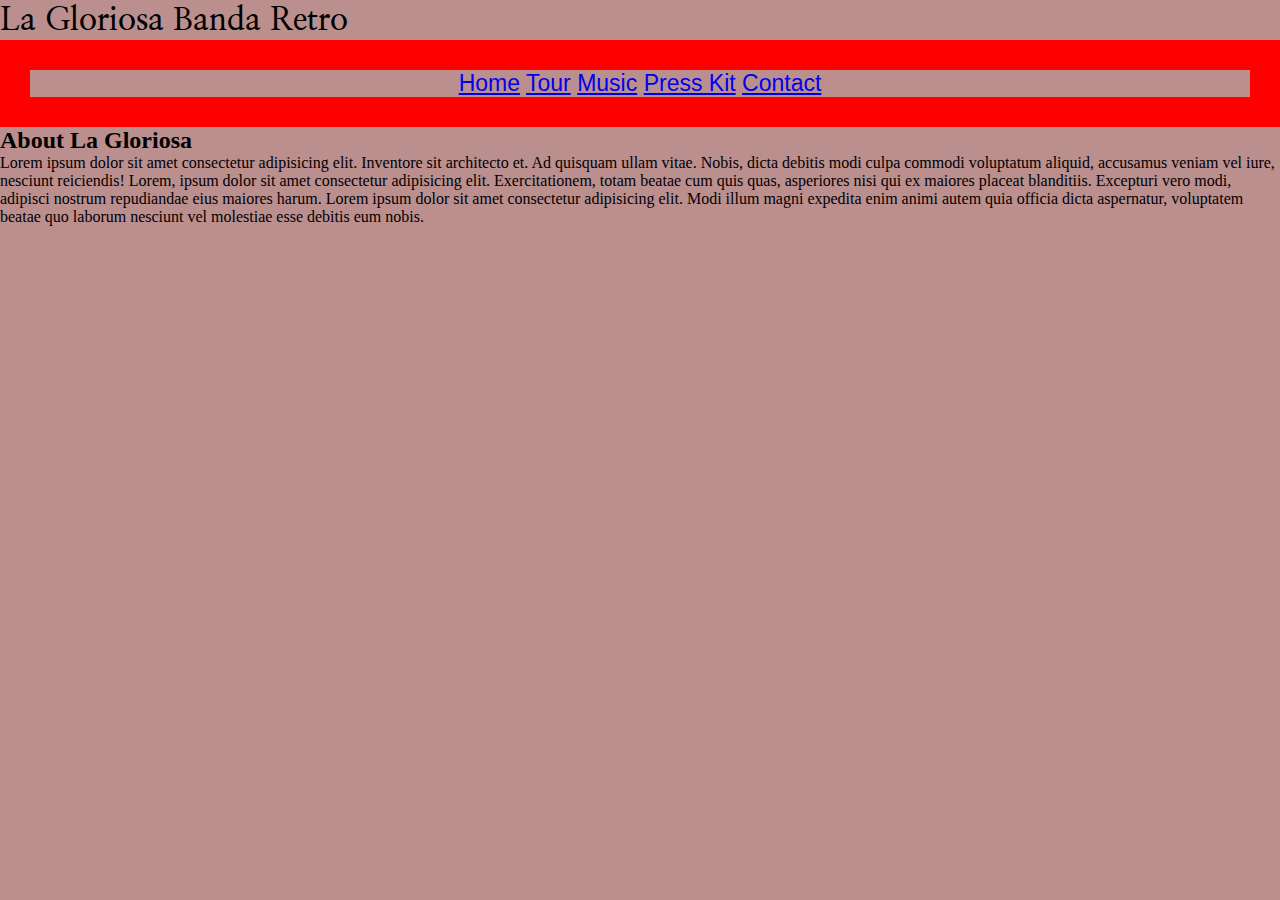
<file: index.html>
<!DOCTYPE html>
<html lang="en">
    <head>
        <meta charset="UTF-8">
        <meta http-equiv="X-UA-Compatible" content="IE=edge">
        <meta name="viewport" content="width=device-width, initial-scale=1.0">
        <link href="https://cdn.jsdelivr.net/npm/bootstrap@5.3.0-alpha3/dist/css/bootstrap.min.css" rel="stylesheet" integrity="sha384-KK94CHFLLe+nY2dmCWGMq91rCGa5gtU4mk92HdvYe+M/SXH301p5ILy+dN9+nJOZ" crossorigin="anonymous">
        <script src="https://cdn.jsdelivr.net/npm/bootstrap@5.3.0-alpha3/dist/js/bootstrap.bundle.min.js" integrity="sha384-ENjdO4Dr2bkBIFxQpeoTz1HIcje39Wm4jDKdf19U8gI4ddQ3GYNS7NTKfAdVQSZe" crossorigin="anonymous"></script>
        <link rel="stylesheet" href="css/style.css">
        <link rel="preconnect" href="https://fonts.googleapis.com"><link rel="preconnect" href="https://fonts.gstatic.com" crossorigin><link href="https://fonts.googleapis.com/css2?family=Nanum+Myeongjo&display=swap" rel="stylesheet">
        <link rel="preconnect" href="https://fonts.googleapis.com"><link rel="preconnect" href="https://fonts.gstatic.com" crossorigin><link href="https://fonts.googleapis.com/css2?family=Nanum+Myeongjo&display=swap" rel="stylesheet">
        <title>LaGloriosa Party Band</title>
    </head>
    <body>
        <header>
            <h1 class="font-gloriosa"> La Gloriosa Banda Retro</h1>
        </header>
        <nav class="container-fluid">
            <div class="row">
                <a class="offset-xl-1 col-xl-2 col-sm-4" href="index.html">Home</a>
                <a class="col-xl-2 col-sm-4" href="./pages/tour.html">Tour</a>
                <a class="col-xl-2 col-sm-4" href="./pages/music.html">Music</a>
                <a class="col-xl-2 col-sm-6" href="./pages/pressKit.html">Press Kit</a>
                <a class="offset-xl-1 col-xl-2 col-sm-6" href="./pages/contact.html">Contact</a>
             </div>
        </nav>
        <article> 
            <h2>About La Gloriosa </h2>
            <p>Lorem ipsum dolor sit amet consectetur adipisicing elit. Inventore sit architecto et. Ad quisquam ullam vitae. Nobis, dicta debitis modi culpa commodi voluptatum aliquid, accusamus veniam vel iure, nesciunt reiciendis! Lorem, ipsum dolor sit amet consectetur adipisicing elit. Exercitationem, totam beatae cum quis quas, asperiores nisi qui ex maiores placeat blanditiis. Excepturi vero modi, adipisci nostrum repudiandae eius maiores harum. Lorem ipsum dolor sit amet consectetur adipisicing elit. Modi illum magni expedita enim animi autem quia officia dicta aspernatur, voluptatem beatae quo laborum nesciunt vel molestiae esse debitis eum nobis.</p>
        </article>
        <footer>

        </footer>
    </body>
</html>
</file>
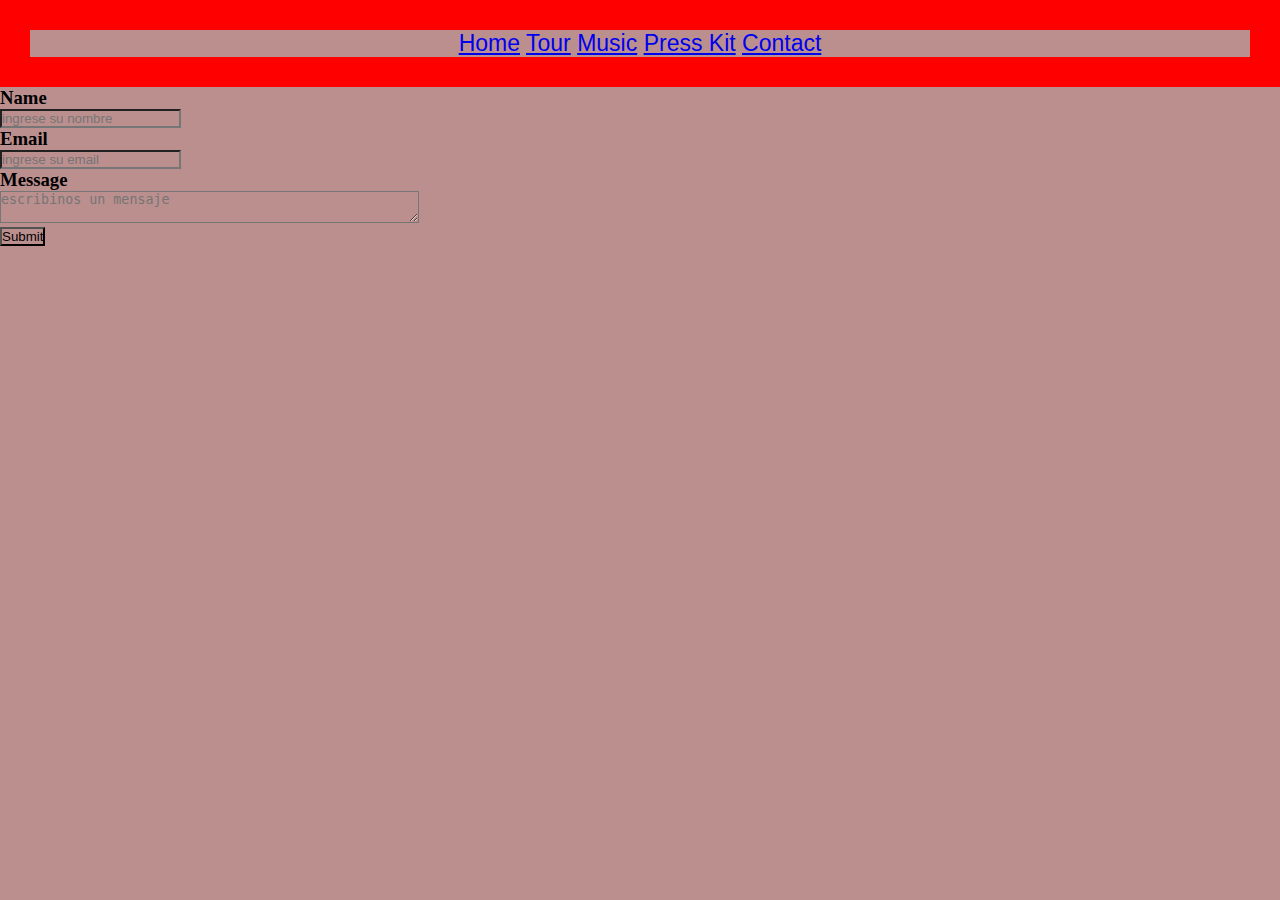
<file: pages/contact.html>
<!DOCTYPE html>
<html lang="en">
    <head>
        <meta charset="UTF-8">
        <meta http-equiv="X-UA-Compatible" content="IE=edge">
        <meta name="viewport" content="width=device-width, initial-scale=1.0">
        <link href="https://cdn.jsdelivr.net/npm/bootstrap@5.3.0-alpha3/dist/css/bootstrap.min.css" rel="stylesheet" integrity="sha384-KK94CHFLLe+nY2dmCWGMq91rCGa5gtU4mk92HdvYe+M/SXH301p5ILy+dN9+nJOZ" crossorigin="anonymous">
        <script src="https://cdn.jsdelivr.net/npm/bootstrap@5.3.0-alpha3/dist/js/bootstrap.bundle.min.js" integrity="sha384-ENjdO4Dr2bkBIFxQpeoTz1HIcje39Wm4jDKdf19U8gI4ddQ3GYNS7NTKfAdVQSZe" crossorigin="anonymous"></script>
        <link rel="stylesheet" href="../css/style.css">
        <link rel="preconnect" href="https://fonts.googleapis.com"><link rel="preconnect" href="https://fonts.gstatic.com" crossorigin><link href="https://fonts.googleapis.com/css2?family=Nanum+Myeongjo&display=swap" rel="stylesheet">
        <title>LaGloriosa Party Band</title>
    </head>
    <body>
        <nav class="container-fluid">
            <div class="row">
                <a class="offset-xl-1 col-xl-2 col-sm-4" href="../index.html">Home</a>
                <a class="col-xl-2 col-sm-4" href="../pages/tour.html">Tour</a>
                <a class="col-xl-2 col-sm-4" href="../pages/music.html">Music</a>
                <a class="col-xl-2 col-sm-6" href="../pages/pressKit.html">Press Kit</a>
                <a class="offset-xl-1 col-xl-2 col-sm-6" href="../pages/contact.html">Contact</a>
             </div>
        </nav>
        <section>
            <form>
                <h3>Name</h3>
                <input type="text" name="nombre" placeholder="ingrese su nombre"/>
                <h3>Email</h3>
                <input type="email" name="nombre" placeholder="ingrese su email"/>
                <h3>Message</h3>
                <textarea name="mensaje" id="" cols="50" placeholder="escribinos un mensaje"></textarea>
                <div>
                    <input type="submit"name="submit">
                </div>
            </form>  
        </section>
        
        <footer>
        </footer>
    </body>
</html>
</file>
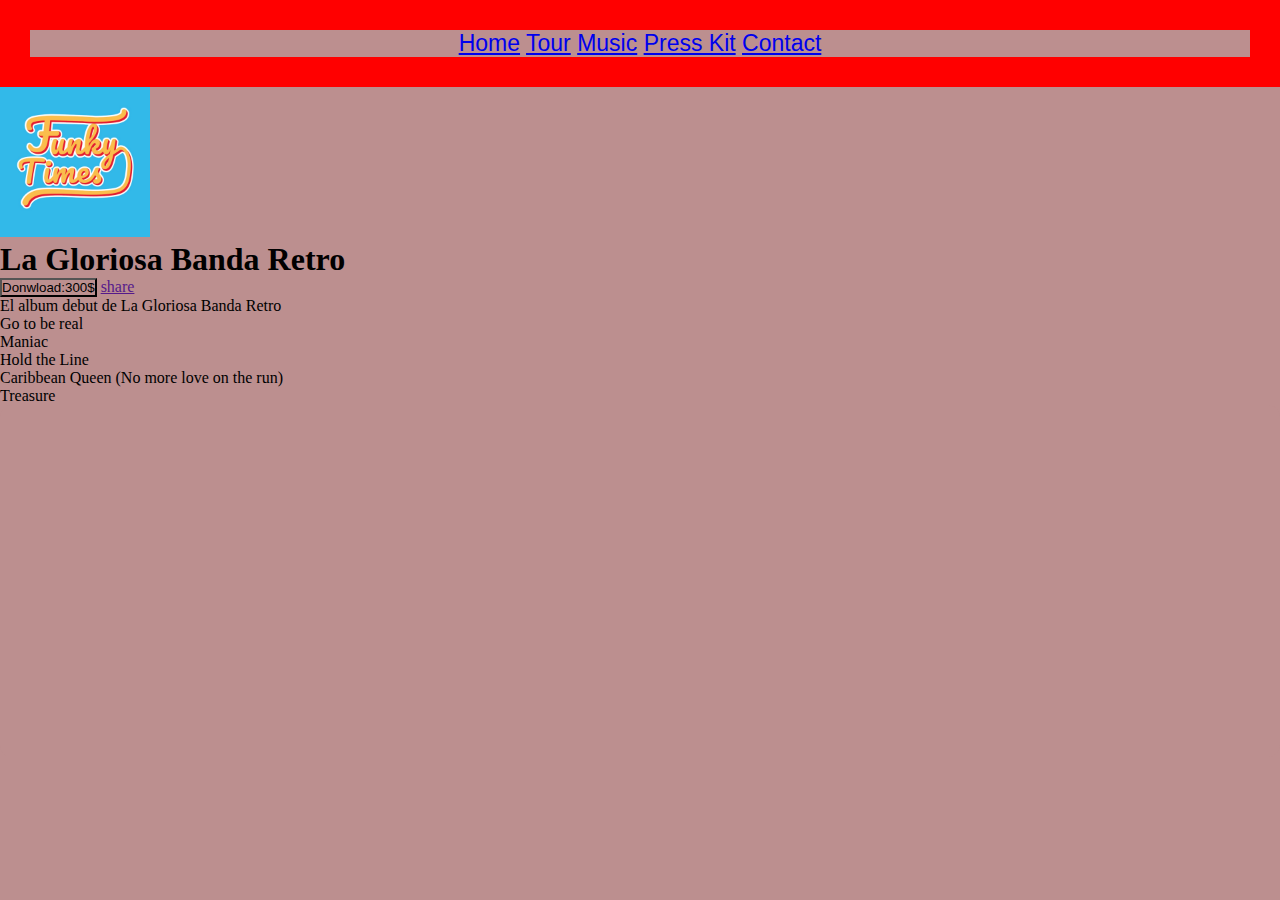
<file: pages/music.html>
<!DOCTYPE html>
<html lang="en">
    <head>
        <meta charset="UTF-8">
        <meta http-equiv="X-UA-Compatible" content="IE=edge">
        <meta name="viewport" content="width=device-width, initial-scale=1.0">
        <link href="https://cdn.jsdelivr.net/npm/bootstrap@5.3.0-alpha3/dist/css/bootstrap.min.css" rel="stylesheet" integrity="sha384-KK94CHFLLe+nY2dmCWGMq91rCGa5gtU4mk92HdvYe+M/SXH301p5ILy+dN9+nJOZ" crossorigin="anonymous">
        <script src="https://cdn.jsdelivr.net/npm/bootstrap@5.3.0-alpha3/dist/js/bootstrap.bundle.min.js" integrity="sha384-ENjdO4Dr2bkBIFxQpeoTz1HIcje39Wm4jDKdf19U8gI4ddQ3GYNS7NTKfAdVQSZe" crossorigin="anonymous"></script>
        <link rel="stylesheet" href="../css/style.css">
        <link rel="preconnect" href="https://fonts.googleapis.com"><link rel="preconnect" href="https://fonts.gstatic.com" crossorigin><link href="https://fonts.googleapis.com/css2?family=Nanum+Myeongjo&display=swap" rel="stylesheet">
        <title>LaGloriosa Party Band</title>
    </head>
    <body>
        <nav class="container-fluid">
            <div class="row">
                <a class="offset-xl-1 col-xl-2 col-sm-4" href="../index.html">Home</a>
                <a class="col-xl-2 col-sm-4" href="../pages/tour.html">Tour</a>
                <a class="col-xl-2 col-sm-4" href="../pages/music.html">Music</a>
                <a class="col-xl-2 col-sm-6" href="../pages/pressKit.html">Press Kit</a>
                <a class="offset-xl-1 col-xl-2 col-sm-6" href="../pages/contact.html">Contact</a>
             </div>
        </nav>
        <div>
            <img src="../assets/images/funky times.jpg" heigth="150px" width="150px"alt="Tapa de album debut">
            <h1> La Gloriosa Banda Retro</h1>
            <input type="button" name="comprarTrack" value="Donwload:300$"/> <!--esto abrira un aside de carrito de venta -->
            <a href="">share</a>   <!--aca se abrira un sub menu con botones para compartir, por eso el enlace esta vacio -->
            <ol>
                <p>El album debut de La Gloriosa Banda Retro</p>
                <li>Go to be real</li>
                <li>Maniac</li>
                <li>Hold the Line</li>
                <li>Caribbean Queen (No more love on the run)</li>
                <li>Treasure</li>
            </ol>
            <iframe style="border-radius:12px" src="https://open.spotify.com/embed/playlist/1NDvWQN6wStHJTOsNEMyux?utm_source=generator" width="100%" height="352" frameBorder="0" allowfullscreen="" allow="autoplay; clipboard-write; encrypted-media; fullscreen; picture-in-picture" loading="lazy"></iframe>
        </div>
        <footer>
        </footer>
    </body>
</html>
</file>
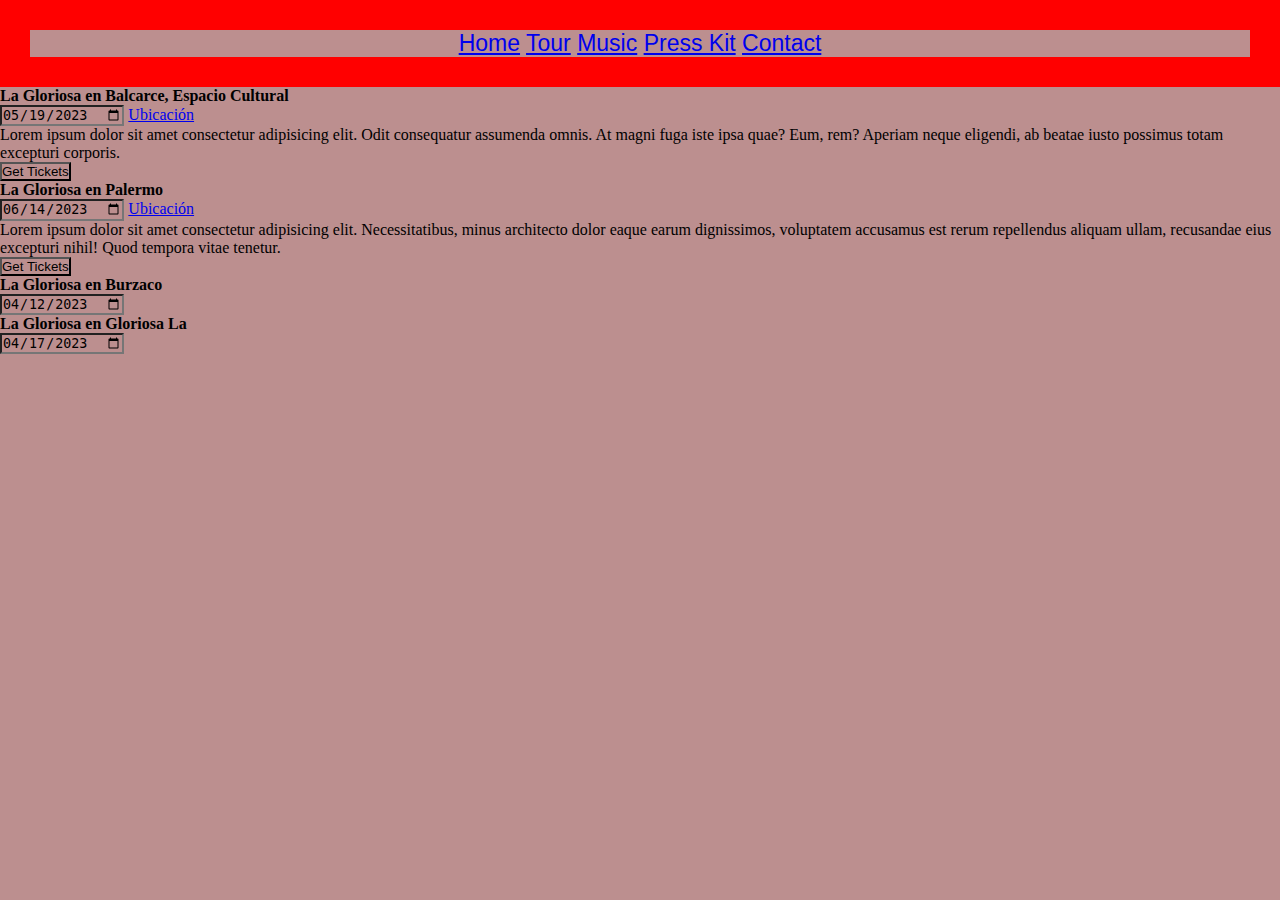
<file: pages/tour.html>
<!DOCTYPE html>
<html lang="en">
    <head>
        <meta charset="UTF-8">
        <meta http-equiv="X-UA-Compatible" content="IE=edge">
        <meta name="viewport" content="width=device-width, initial-scale=1.0">
        <link href="https://cdn.jsdelivr.net/npm/bootstrap@5.3.0-alpha3/dist/css/bootstrap.min.css" rel="stylesheet" integrity="sha384-KK94CHFLLe+nY2dmCWGMq91rCGa5gtU4mk92HdvYe+M/SXH301p5ILy+dN9+nJOZ" crossorigin="anonymous">
        <script src="https://cdn.jsdelivr.net/npm/bootstrap@5.3.0-alpha3/dist/js/bootstrap.bundle.min.js" integrity="sha384-ENjdO4Dr2bkBIFxQpeoTz1HIcje39Wm4jDKdf19U8gI4ddQ3GYNS7NTKfAdVQSZe" crossorigin="anonymous"></script>
        <link rel="stylesheet" href="../css/style.css">
        <link rel="preconnect" href="https://fonts.googleapis.com"><link rel="preconnect" href="https://fonts.gstatic.com" crossorigin><link href="https://fonts.googleapis.com/css2?family=Nanum+Myeongjo&display=swap" rel="stylesheet">
        <title>LaGloriosa Party Band</title>
    </head>
    <body>
        <nav class="container-fluid">
            <div class="row">
                <a class="offset-xl-1 col-xl-2 col-sm-4" href="../index.html">Home</a>
                <a class="col-xl-2 col-sm-4" href="../pages/tour.html">Tour</a>
                <a class="col-xl-2 col-sm-4" href="../pages/music.html">Music</a>
                <a class="col-xl-2 col-sm-6" href="../pages/pressKit.html">Press Kit</a>
                <a class="offset-xl-1 col-xl-2 col-sm-6" href="../pages/contact.html">Contact</a>
             </div>
        </nav>
        <section class="events"> <!--Esta sección será de los shows proximos-->
            <div>
                <h4>La Gloriosa en Balcarce, Espacio Cultural</h4>   
                <input type="date" value="2023-05-19"/>
                <a href="https://goo.gl/maps/86mtXNezMiVV8JHK9" target="_blank">Ubicación</a>
                <p>Lorem ipsum dolor sit amet consectetur adipisicing elit. Odit consequatur assumenda omnis. At magni fuga iste ipsa quae? Eum, rem? Aperiam neque eligendi, ab beatae iusto possimus totam excepturi corporis.</p>
                <input type="button" name="comprar Tickets" value="Get Tickets"/>
            </div>
            <div>
                <h4>La Gloriosa en Palermo</h4>
                <input type="date" value="2023-06-14"/> 
                <a href="https://goo.gl/maps/BBkSHLcSp3iyXoqV6" target="_blank">Ubicación</a>
                <p>Lorem ipsum dolor sit amet consectetur adipisicing elit. Necessitatibus, minus architecto dolor eaque earum dignissimos, voluptatem accusamus est rerum repellendus aliquam ullam, recusandae eius excepturi nihil! Quod tempora vitae tenetur.</p>
                <input type="button" name="comprar Tickets" value="Get Tickets"/>
            </div>
        </section>
        <section class="previousEvents"> <!--Esta sección mostrará los shows pasados-->
            <div>
                <h4>La Gloriosa en Burzaco</h4>
                <input type="date" value="2023-04-12"/> 
            </div>
            <div>
                <h4>La Gloriosa en Gloriosa La</h4>
                <input type="date" value="2023-04-17"/> 
            </div>
        </section>
        <footer>
        </footer>
    </body>
</html>
</file>
<file: css/style.css>
*{
   margin: 0;
   padding: 0;
   background-color: rosybrown; 
}

.image-adjust{
    height: 1000px;
    width: 600px;
}

.font-gloriosa{
    font-family: 'Bungee Shade';
    font-family: 'Nanum Myeongjo';
}
nav{ 
    font-family: 'Gill Sans', 'Gill Sans MT', Calibri, 'Trebuchet MS', sans-serif;
    font-size: 23px;
    text-align: center;
    padding: 30px;
    background-color:red;
    color: white;
}
</file>
